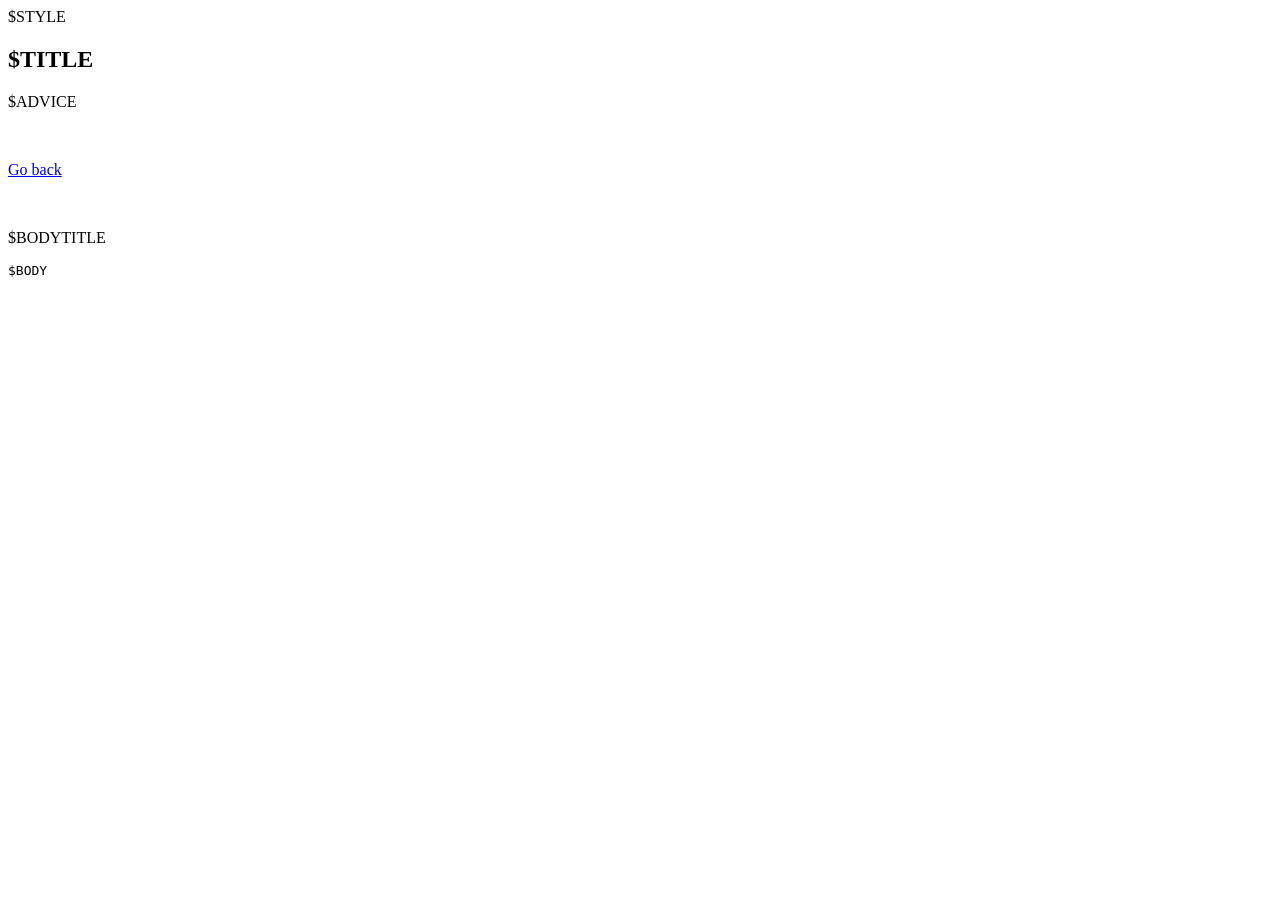
<file: frontend-dist/error.jl.html>
<!DOCTYPE html><html lang="en"><head>
    <meta name="viewport" content="width=device-width">
    <meta charset="utf-8">

    <title>$TITLE</title>

    <meta name="color-scheme" content="light dark">

    <!-- The following import will be inserted inline to not depend on the URL path -->
    <!-- <link rel="stylesheet" href="./error.css"> -->
    </head><body>$STYLE



    <h2>$TITLE</h2>
    <main>
        <p>$ADVICE</p>
        <br>
        <p><a href="#" onclick="history.back()">Go back</a></p>
        <br>
        <p>$BODYTITLE</p>
        <pre><code>$BODY</code></pre>
    </main>


</body></html>
</file>
